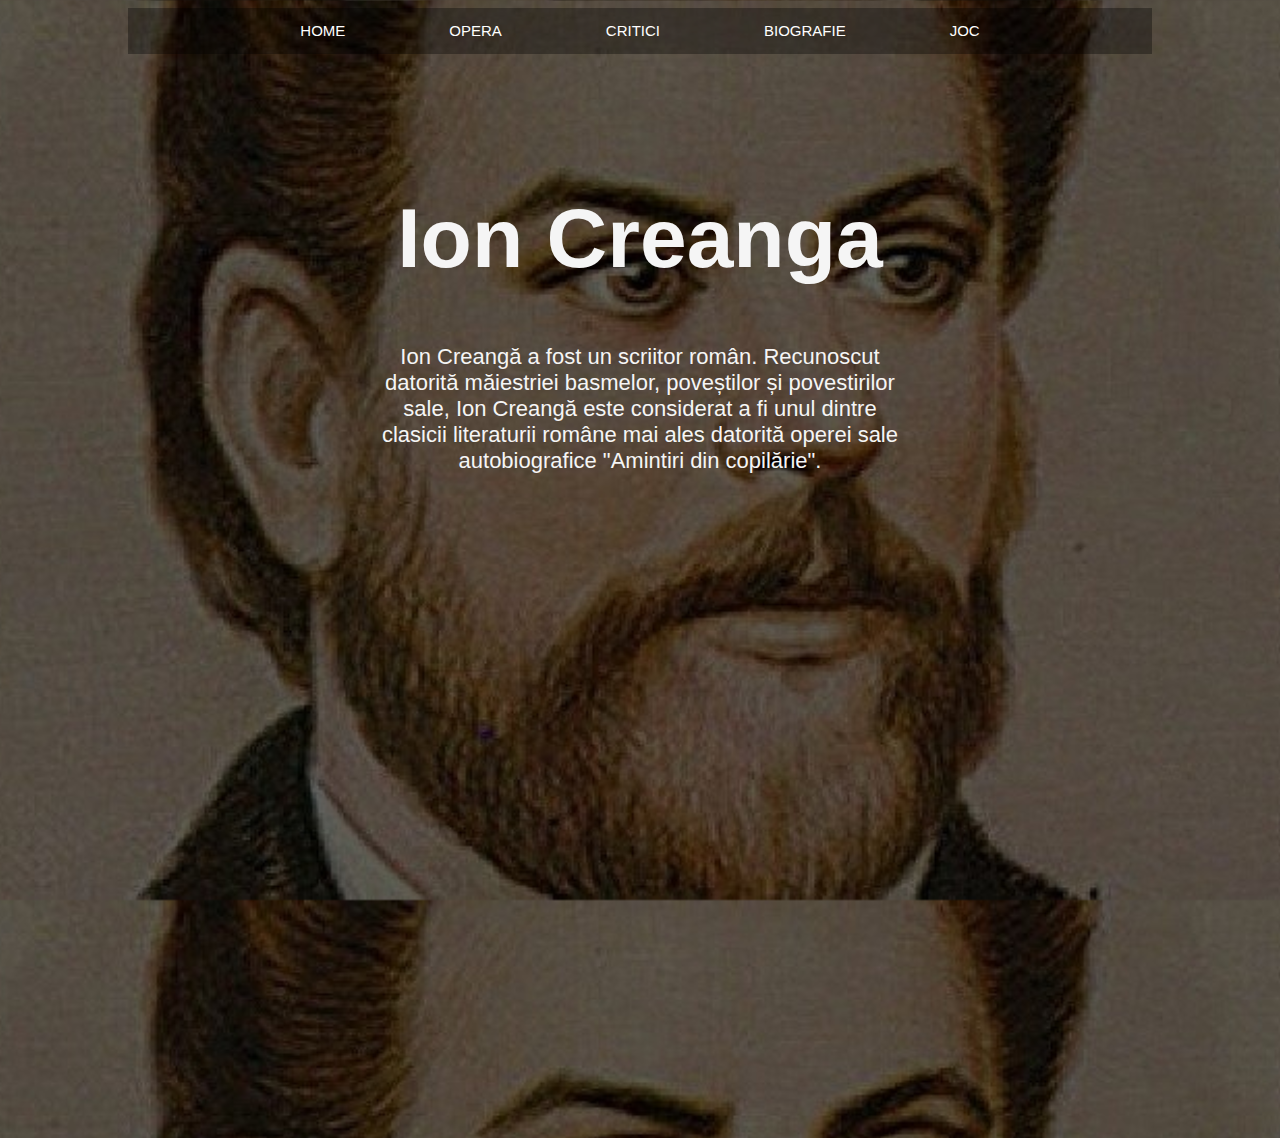
<file: Ion Creanga/index.html>
<!DOCTYPE html>
<html lang="en">
<head>
    <meta charset="UTF-8">
    <meta name="viewport" content="width=device-width, initial-scale=1.0">
    <meta http-equiv="X-UA-Compatible" content="ie=edge">
    <title>Ion Creanga</title>
    <link rel="stylesheet" href="stylesheet.css">
</head>
<body>

    <div class="container">
        
        <!--<header>
            <img src="images/icon2-resize.jpg" alt="Logo for Adare Restaurant">
        </header>-->
    
        <nav>
                <a href="index.html">HOME</a>
                <a href="opera.html">OPERA</a>
                <a href="critici.html">CRITICI</a>
                <a href="biografie.html">BIOGRAFIE</a>
                <a href="joc.html">JOC</a>

        </nav> 
    
        <main>
            <h1>Ion Creanga</h1>
            <p>Ion Creangă a fost un scriitor român. Recunoscut datorită măiestriei basmelor, poveștilor și povestirilor sale, Ion Creangă este considerat a fi unul dintre clasicii literaturii române mai ales datorită operei sale autobiografice "Amintiri din copilărie".</p>
            
        
        </main>

        <section class="maps">
            <iframe src="https://www.google.com/maps/embed?pb=!1m18!1m12!1m3!1d9701.147967093066!2d-8.78819961509965!3d52.56467476732047!2m3!1f0!2f0!3f0!3m2!1i1024!2i768!4f13.1!3m3!1m2!1s0x485b460ddb875af7%3A0xdb34accde986ee58!2sThe+Carriage+House+at+Adare+Manor!5e0!3m2!1sen!2sie!4v1558038906067!5m2!1sen!2sie" width="1024" height="500" frameborder="0" style="border:0" allowfullscreen></iframe>
        </section>


        <!--<footer>
            <p>Main St, Blackabbey, Adare, Co. Limerick - Copyright 2017©</p>
        </footer>-->

    </div>

</body>
</html>
</file>
<file: Ion Creanga/stylesheet.css>
html {
    height: 100%;
}


body {
    background-color: #2F3035;
    background-image: url(images/ion-creanga2-black_2.jpg);
    background-size: cover;
    background-repeat: repeat;
    background-position: center;
}


.container {
    margin-left: auto;
    margin-right: auto;
    width: 1024px;
}

header {
    text-align: center;
}

nav {
    background-color: rgba(0, 0, 0, 0.338); 
    text-align: center;
    padding-top: 14px;
    padding-bottom: 14px;
}

main {
    height: 400px;
    text-align: center;
    padding-top: 80px;
    padding-left: 240px;
    padding-right: 240px;
}

footer {
    background-color: rgba(0, 0, 0, 0.728);
    padding-top: 50px;
    padding-bottom: 50px;
}

h1 {
    font-size: 84px;
    color:whitesmoke;
    font-family: Arial, Helvetica, sans-serif;
}

p {
    font-size: 22px;
    color: whitesmoke;
    font-family: Arial, Helvetica, sans-serif;
}

a {
    color: white;
    font-family: Arial, Helvetica, sans-serif;
    /* text-decoration: none; */
}

nav a {
    text-decoration: none;
    font-size: 15px;
    padding-left: 50px;
    padding-right: 50px;
}

footer p {
    font-size: 10px;
    text-align: center;
    color: rgb(198, 198, 198);
}

.maps {
    padding-bottom: 100px;
}

header a{
    height:82px;
    width:135px;
}
</file>
